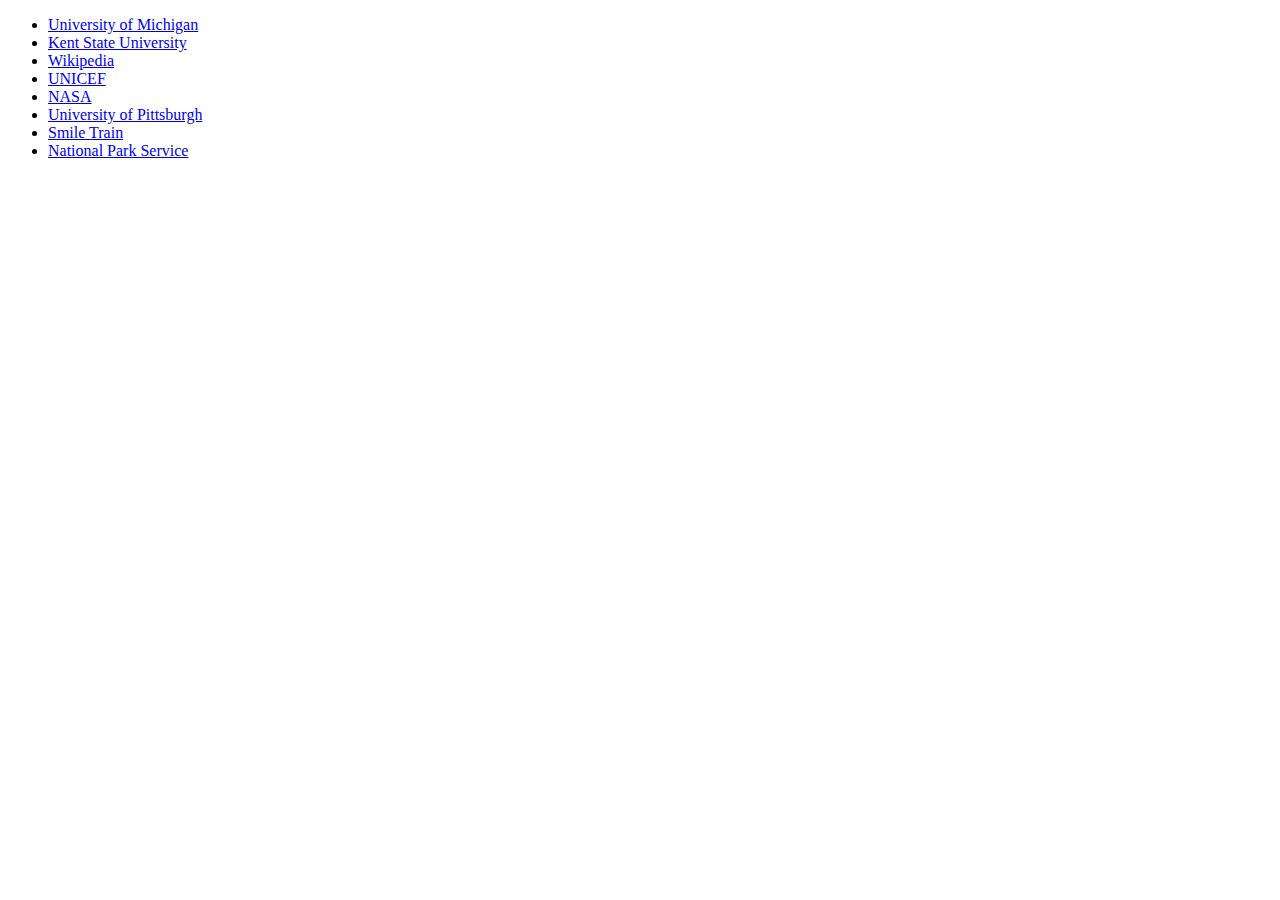
<file: code/Advanced Selectors-2.html>
<!DOCTYPE html>
<html lang="en">
  <head>
    <meta charset="UTF-8">
    <title>Advanced Selectors</title>

    <link rel="stylesheet"  href="C:\Users\anoop_000\Desktop\CSS\advanced selectors-2.css">
  </head>
  <body>
    <ul>
      <li><a href="http//www.umich.edu">University of Michigan</a></li>
      
      <li><a href="http://www.kent.edu">Kent State University</a></li>
      
      <li><a href="http://www.wikipedia.org">Wikipedia</a></li>
      
      <li><a href="http://www.unicef.org">UNICEF</a></li>
      
      <li><a href="http://nasa.gov">NASA</a></li>
      
      <li><a href="https://www.pitt.edu">University of Pittsburgh</a></li>
      
      <li><a href="http://www.smiletrain.org">Smile Train</a></li>
      
      <li><a href="http://www.nps.gov">National Park Service</a></li>
    </ul>
  </body>
</html>
</file>
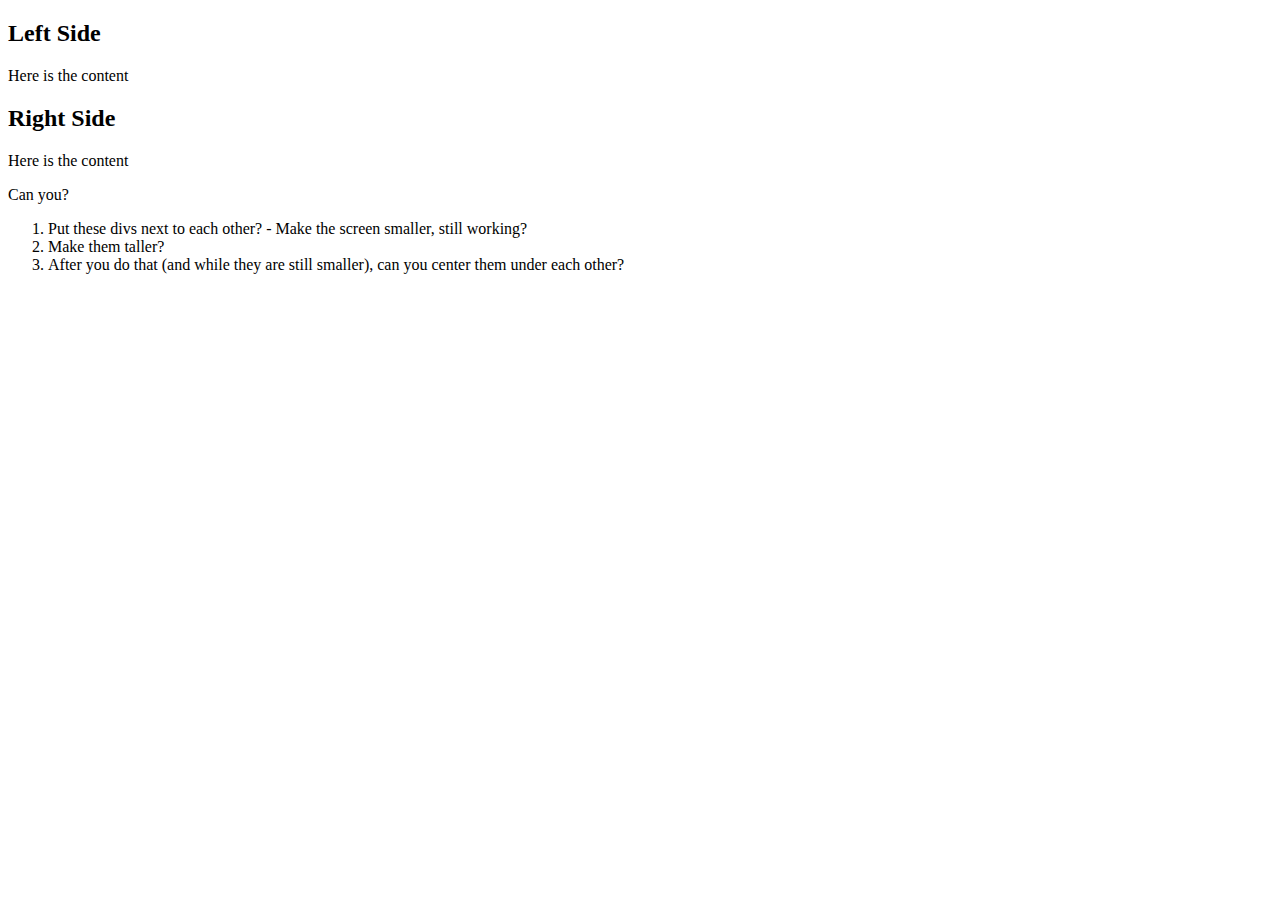
<file: code/Box Display.html>
<!DOCTYPE html>
<html lang="en">
<head>
	  <meta charset="UTF-8">
	  <title>Box Model Examples</title>
	  <link rel="stylesheet" href="C:\Users\anoop_000\Desktop\CSS/Box Display.css">
</head>
<body>
	  <div>
		    <h2>Left Side</h2>
			    <p>Here is the content</p>
	  </div>
  
  	<div>
		    <h2>Right Side</h2>
			    <p>Here is the content</p>
	  </div>

  	<section>
		    Can you?
		    <ol>
		    <li>Put these divs next to each other? - Make the screen smaller, still working?</li>
    		<li> Make them taller?</li>
   		 <li>After you do that (and while they are still smaller), can you center them under each other?
  </section>
</body>
</html>
</file>
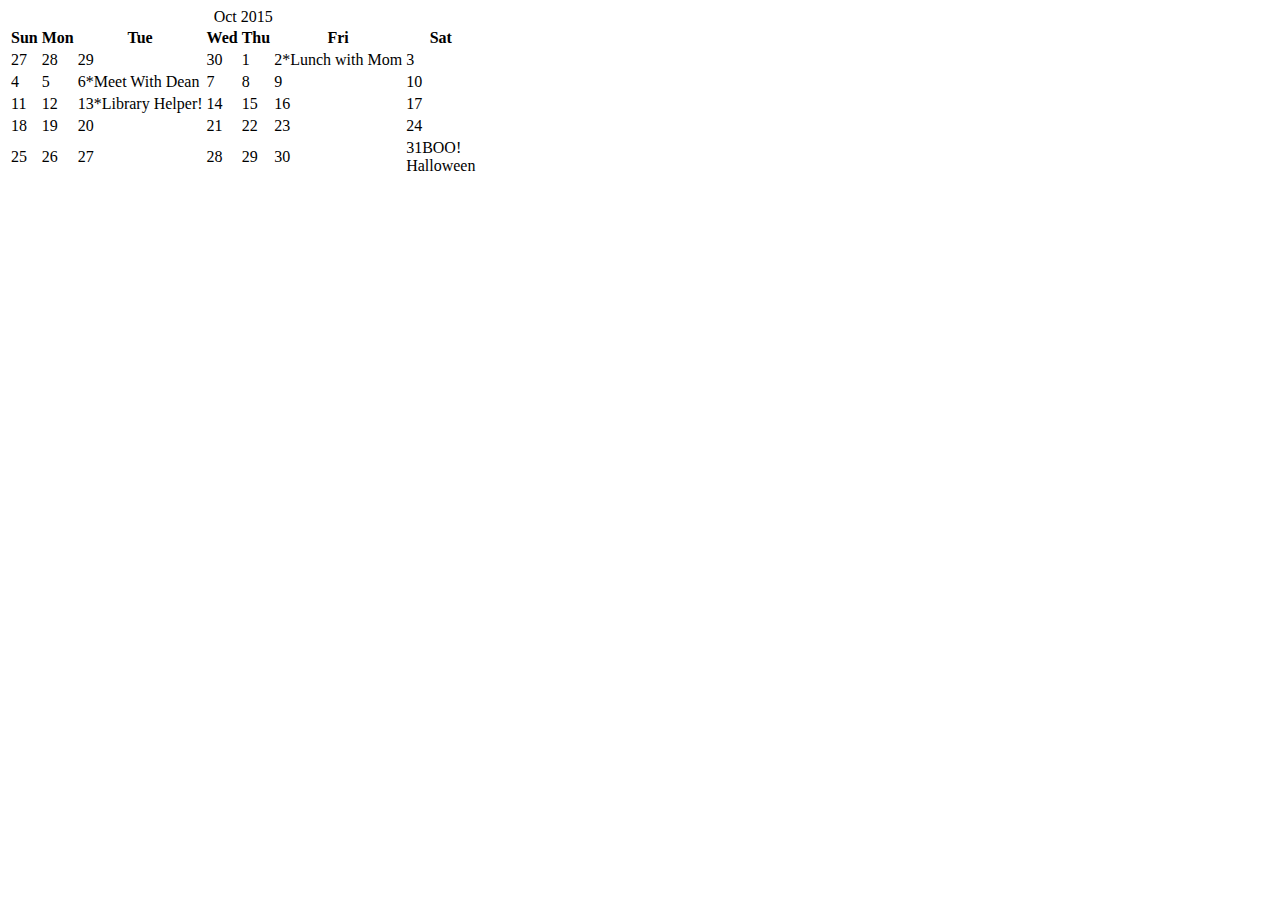
<file: code/calender.html>
<!DOCTYPE html>
<html lang="en">
  <head>
    <meta charset="UTF-8">
    <title>Calendar Table</title>
    <link rel="stylesheet" href="C:\Users\TOSHIBA\Desktop\calender.css">
  </head>
  <body>
    <table class="cal">
      <caption>Oct 2015</caption>
      <thead>
        <tr>
				          <th>Sun</th>
				          <th>Mon</th>
				          <th>Tue</th>
				          <th>Wed</th>
				          <th>Thu</th>
				          <th>Fri</th>
				          <th>Sat</th>
        </tr>
		      </thead>
		      <tbody>
			        <tr>
					          <td class="old">27</td>
					          <td class="old">28</td>
				          	<td class="old">29</td>
					          <td class="old">30</td>
					          	<td>1</td>
          <td>2*<span>Lunch with Mom</span></td>
          <td>3</td>
				      </tr>
			      	<tr>
          <td>4</td>
					          <td>5</td>
					          <td>6*<span>Meet With Dean</span></td>
					          <td>7</td>
					          <td>8</td>
					          <td>9</td>
					          <td>10</td>
				        </tr>
				        <tr>
					          <td>11</td>
					          <td>12</td>
					          <td>13*<span>Library Helper!</span></td>
					          <td>14</td>
					          <td>15</td>
					          <td>16</td>
					          <td>17</td>
				        </tr>
				        <tr>
					          <td>18</td>
					          <td>19</td>
					          <td>20</td>
					          <td>21</td>
					          <td>22</td>
					          <td>23</td>
					          <td>24</td>
				      </tr>
				      <tr>
      					    <td>25</td>
					          <td>26</td>
					          <td>27</td>
					          <td>28</td>
					          <td>29</td>
					          <td>30</td>
					          <td class="holiday">31<span>BOO!<br/> Halloween</span></td>
				       </tr>	
		      </tbody>
	    </table>
  </body>
</html>
</file>
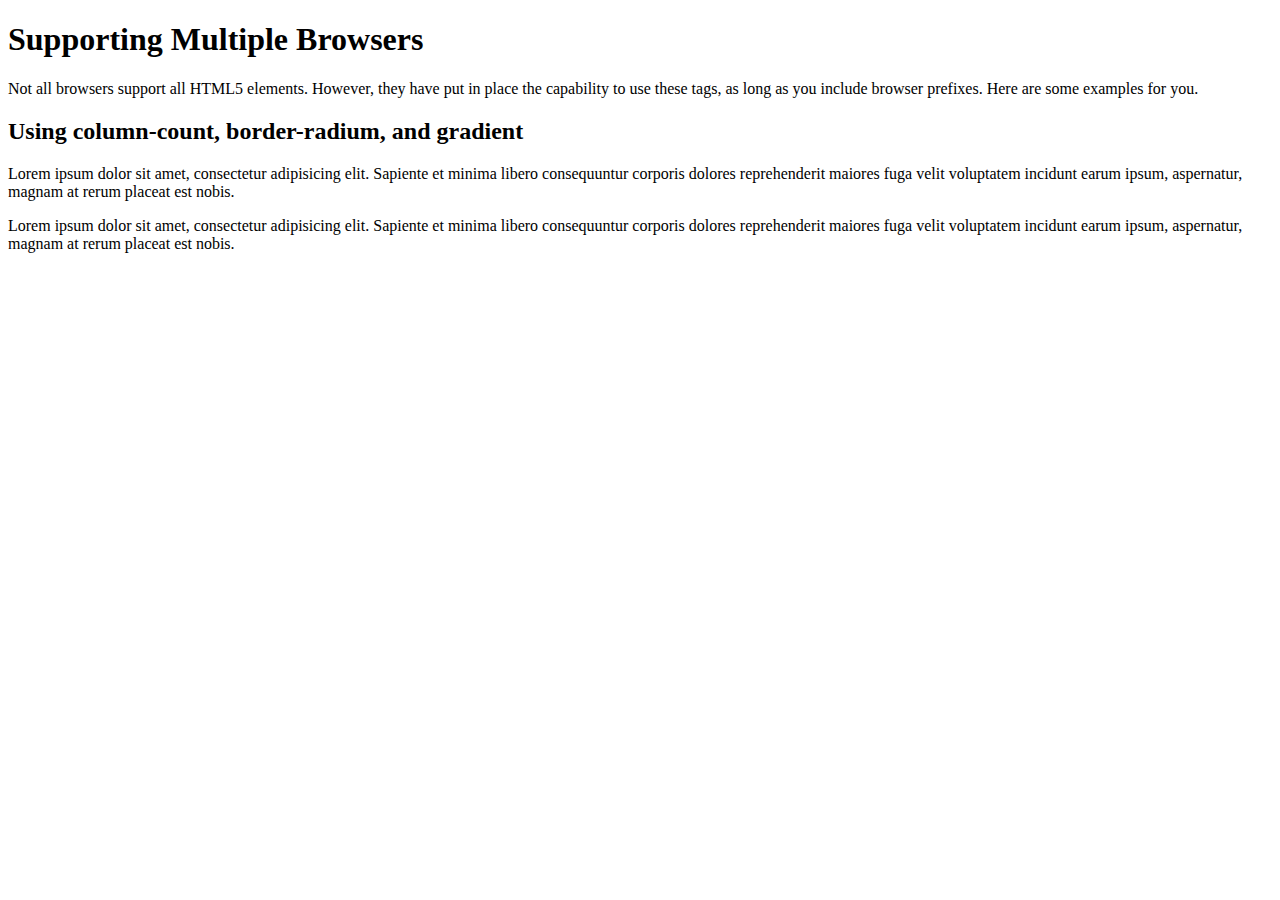
<file: code/Consistent Browser style - with default.html>
<!DOCTYPE html>
<html lang="en">
  <head>
    <meta charset="UTF-8">
    <title>Styling With Prefixes</title>
    <link rel="stylesheet" href="C:\Users\anoop_000\Desktop\CSS\Consistent Browser style - with default.css">
    <link rel="stylesheet" href="C:\Users\anoop_000\Desktop\CSS\Consistent Browser style - with prefixes.css">
  </head>
  <body>
    	<h1>Supporting Multiple Browsers</h1>
    
	    <p>Not all browsers support all HTML5 elements.  However, they have put in place the capability to use these tags, as long as you include browser prefixes.  Here are some examples for you.</p>
    
  	  
	
    <section>
       <h2>Using column-count, border-radium, and gradient</h2>
	  	    		<p>Lorem ipsum dolor sit amet, consectetur adipisicing elit. Sapiente et minima libero consequuntur corporis dolores reprehenderit maiores fuga velit voluptatem incidunt earum ipsum, aspernatur, magnam at rerum placeat est nobis.</p>
		      <p>Lorem ipsum dolor sit amet, consectetur adipisicing elit. Sapiente et minima libero consequuntur corporis dolores reprehenderit maiores fuga velit voluptatem incidunt earum ipsum, aspernatur, magnam at rerum placeat est nobis.</p>
    </section>
  </body>
</html>
</file>
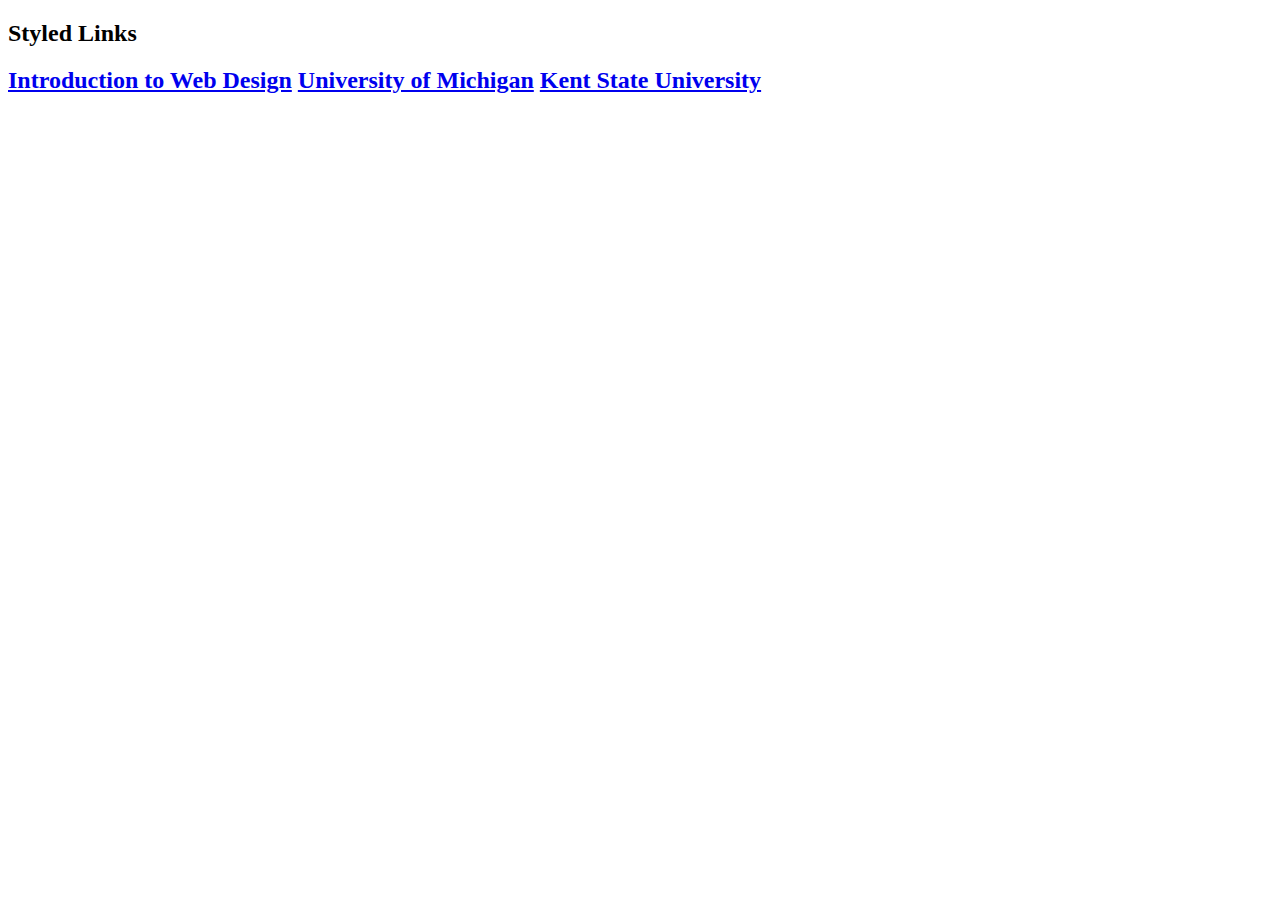
<file: code/Links.html>
<!DOCTYPE html>
<html lang="en">
<head>
	<meta charset="UTF-8">
	<title>Styling Links</title>
	<!-- <link rel="stylesheet" href="css/links.css"> -->
</head>
<body>
	<h2>Styled Links<h2>
	<a class = "button" href = "http://www.intro-webdesign.html">Introduction to Web Design</a>
	
	<a class = "button" href = "http://umich.edu">University of Michigan</a>

	<a class = "button" href = "http://kent.edu">Kent State University</a>
	
	
</body>
</html>
</file>
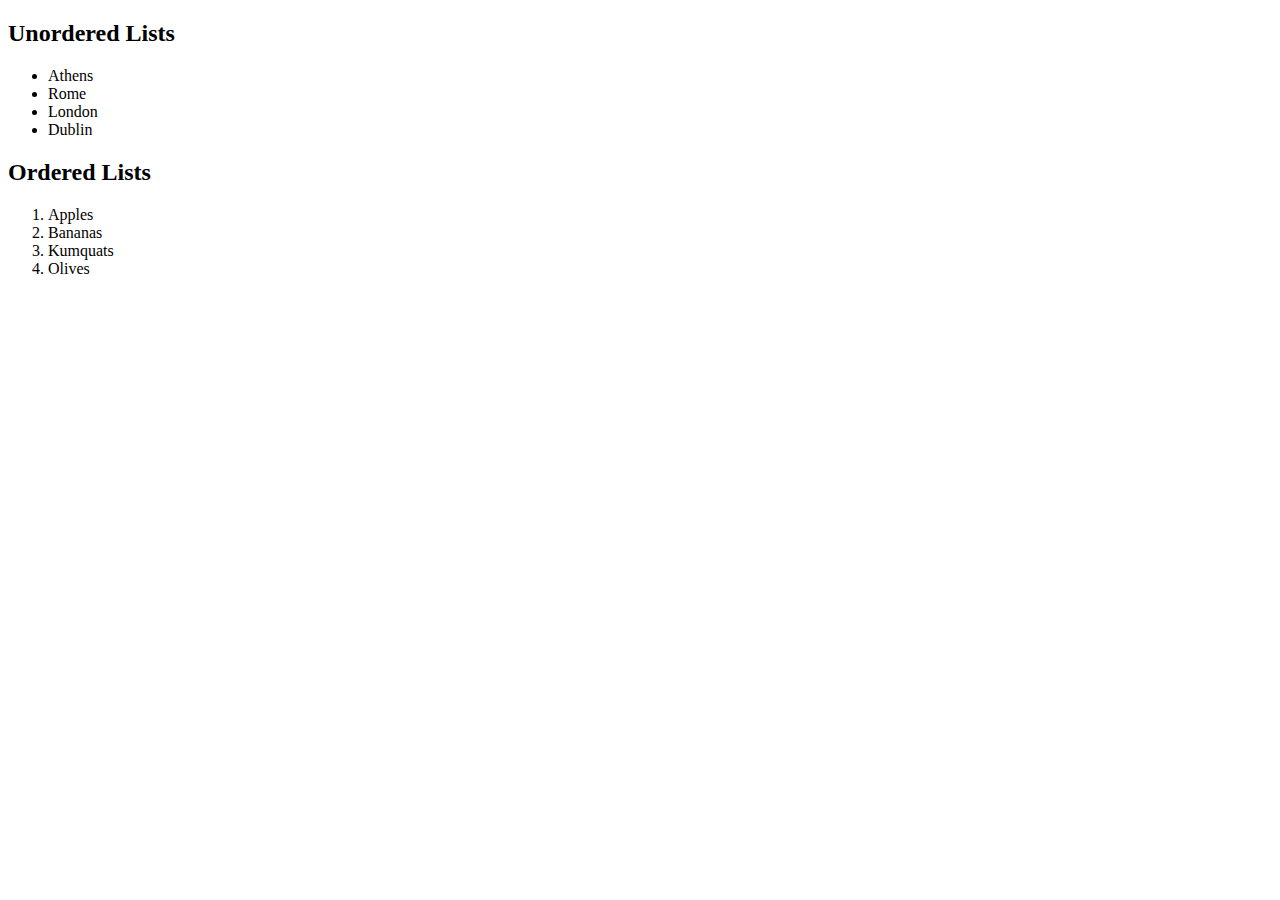
<file: code/Lists.html>
<!DOCTYPE html>
<html lang="en">
<head>
	  <meta charset="UTF-8">
	  <title>Styling Lists</title>
	  <link rel="stylesheet" href="C:\Users\anoop_000\Desktop\CSS\Lists.css">
</head>
<body>
  	<div>
		    <h2>Unordered Lists</h2>
		    <ul> 
			      <li>Athens</li>
			      <li>Rome</li>
			      <li>London</li>
			      <li>Dublin</li>
		    </ul>
	  </div>

	  <div>
		    <h2>Ordered Lists</h2>
		    <ol> 
			      <li>Apples</li>
			      <li>Bananas</li>
			      <li>Kumquats</li>
			      <li>Olives</li>
		    </ol>
	  </div>

</body>
</html>
</file>
